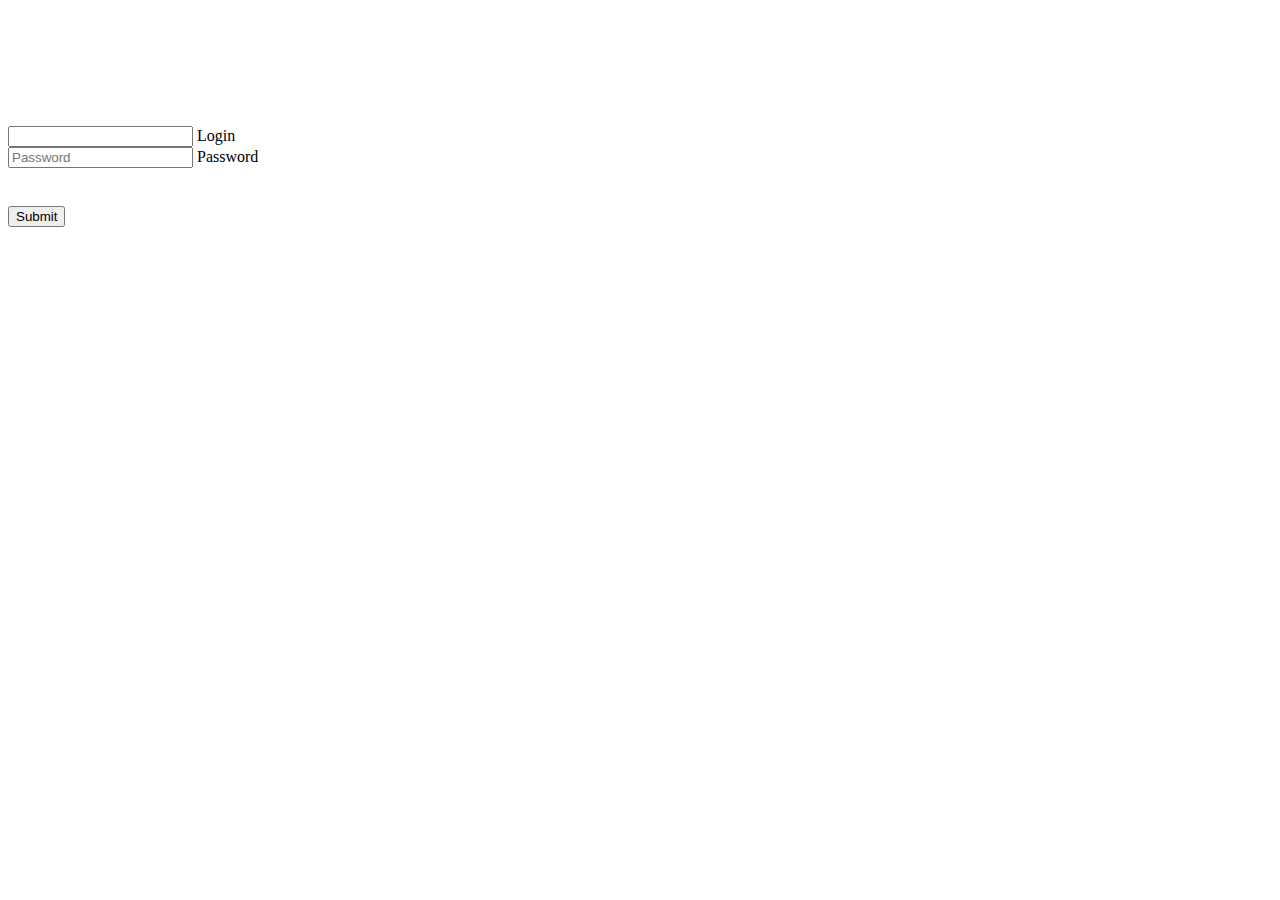
<file: src/main/webapp/index.html>
<!doctype html>
<html lang="en">
<head>
    <meta charset="utf-8">
    <meta name="viewport" content="width=device-width, initial-scale=1">
    <title>Bootstrap demo</title>
    <link href="https://cdn.jsdelivr.net/npm/bootstrap@5.2.3/dist/css/bootstrap.min.css" rel="stylesheet" integrity="sha384-rbsA2VBKQhggwzxH7pPCaAqO46MgnOM80zW1RWuH61DGLwZJEdK2Kadq2F9CUG65" crossorigin="anonymous">
</head>
<body>

<div class="container" style="margin-top: 10%">
    <div class="row"></div>
    <div class="row">
        <div class="col-3"></div>
        <div class="col-4">
            <form action="/hw_login" method="post">
                <div class="form-floating mb-3">
                    <input type="text" class="form-control" id="floatingInput" name="hw_login">
                    <label for="floatingInput">Login</label>
                </div>
                <div class="form-floating">
                    <input type="password" class="form-control" id="floatingPassword" name="hw_password" placeholder="Password">
                    <label for="floatingPassword">Password</label>
                </div>
                <button type="submit" class="btn btn-primary btn-lg" style="margin-top: 3%">Submit</button>
            </form>
        </div>
    </div>
</div>

<script src="https://cdn.jsdelivr.net/npm/bootstrap@5.2.3/dist/js/bootstrap.bundle.min.js" integrity="sha384-kenU1KFdBIe4zVF0s0G1M5b4hcpxyD9F7jL+jjXkk+Q2h455rYXK/7HAuoJl+0I4" crossorigin="anonymous"></script>
</body>
</html>
</file>
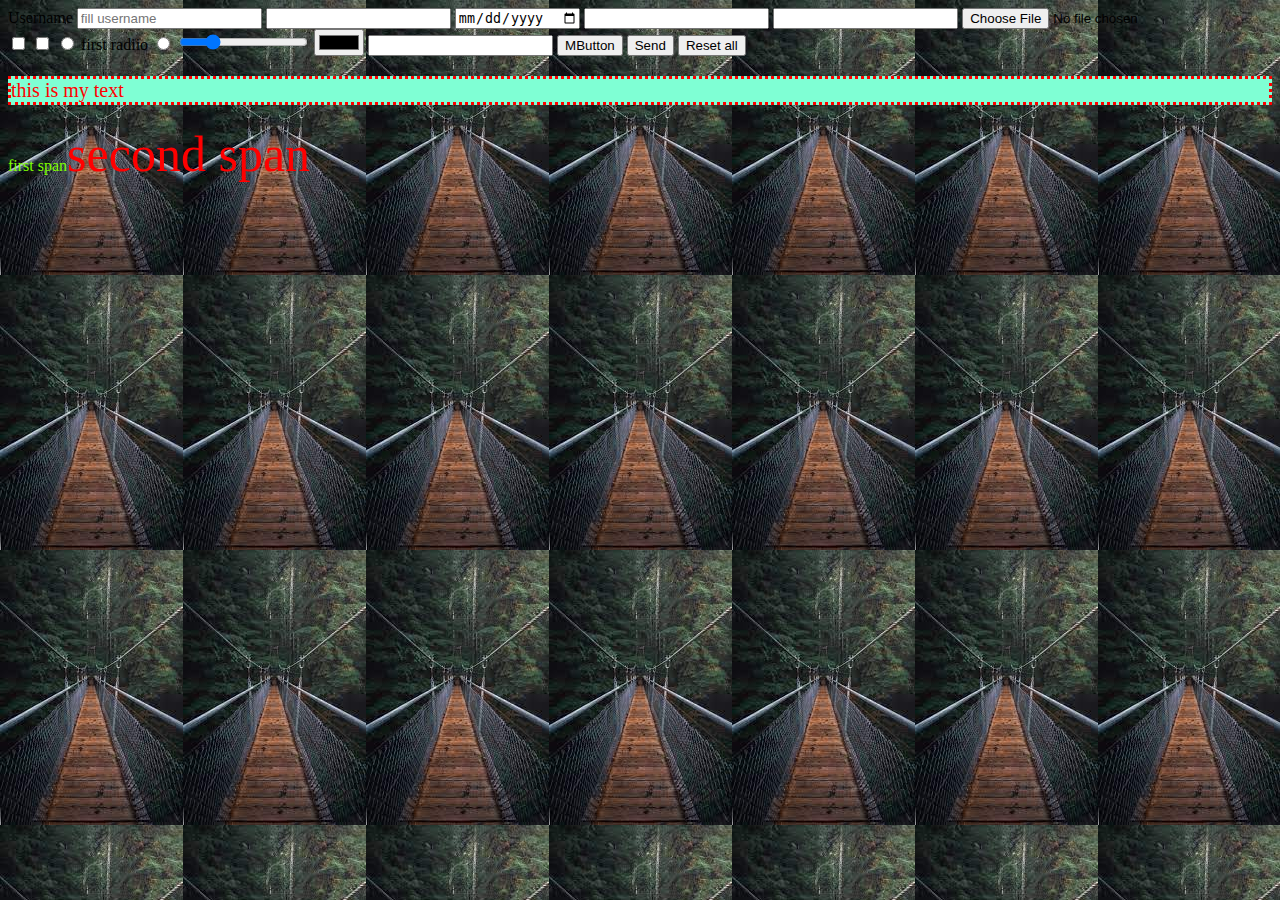
<file: src/main/webapp/form.html>
<!DOCTYPE html>
<html lang="en">
<head>
    <meta charset="UTF-8">
    <title>Form example</title>
    <link rel="stylesheet" href="my_style.css">
</head>
<body>
<form action="/dow" method="post">
    <label for="usname">Username</label>
    <input type="text" name="username" id="usname" placeholder="fill username">
    <input type="password" name="password">
    <input type="date" name="date">
    <input type="email">
    <input type="number">
    <input type="file"><br/>
    <input type="checkbox" id="fcheck1" name="fcheck">
    <input type="checkbox" id="fcheck2" name="fcheck">
    <input type="radio" id="rcheck1" name="rcheck">
    <label for="rcheck1">first radiio</label>
    <input type="radio" id="rcheck2" name="rcheck">
    <input type="range" value="24" min="1" max="100" oninput="">
    <input type="color">
    <input type="search">
    <input type="button" name="MyButton" value="MButton">
    <input type="submit" value="Send">
    <input type="reset" value="Reset all">
</form>
<p style="color: red">this is my text</p>
<div><span id="first_span">first span</span><span class="red_element">second span</span></div>
</body>
</html>
</file>
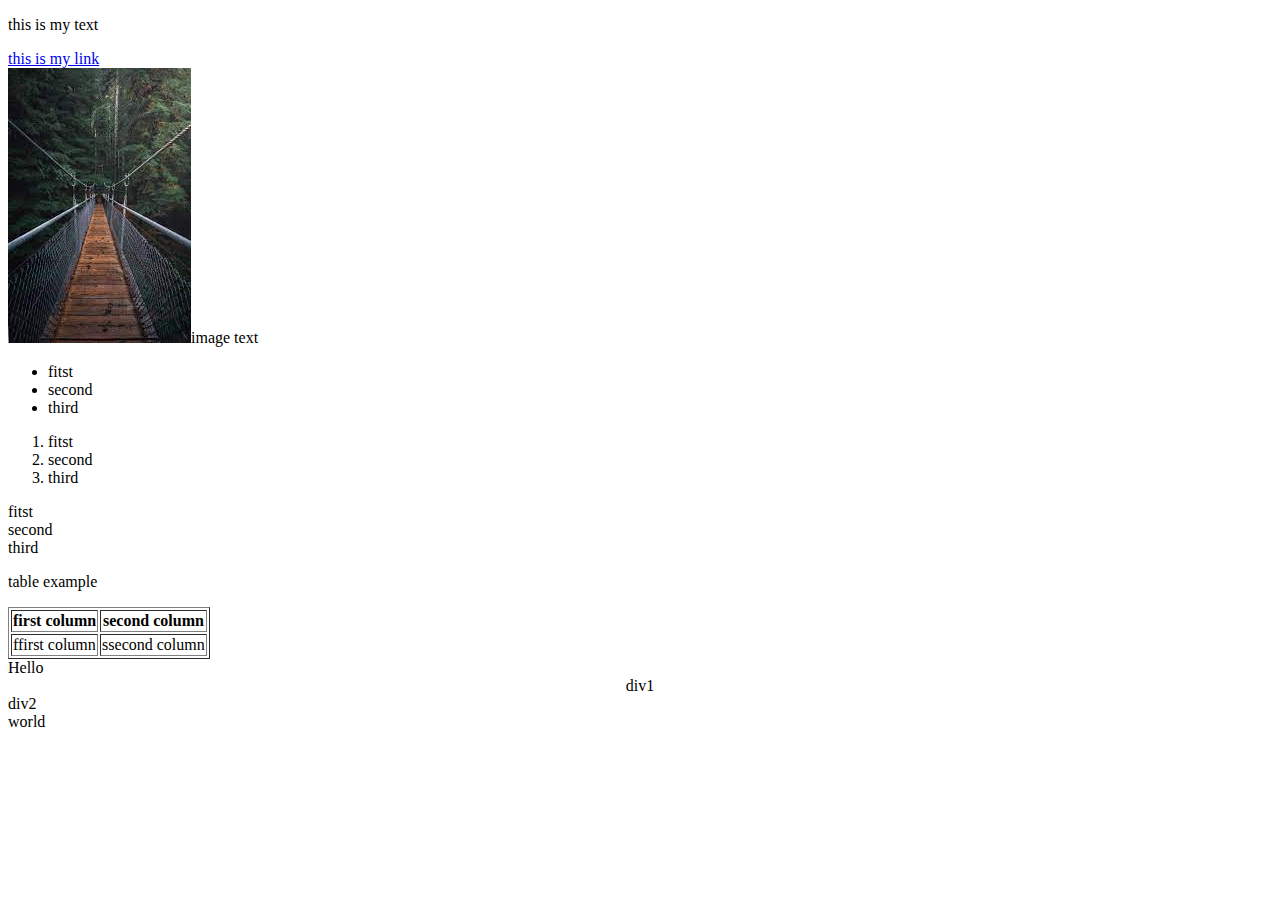
<file: src/main/webapp/index2.html>
<!DOCTYPE html>
<html lang="en">
<head>
    <meta charset="UTF-8">
    <title>Hello Java</title>
</head>
<body>
<p>this is my text</p>
<a href="/hello-servlet">this is my link</a>
<br/>
<img alt="text" src="bridge.jpg">image text</img>
<ul>
    <li>fitst</li>
    <li>second</li>
    <li>third</li>
</ul>
<ol>
    <li>fitst</li>
    <li>second</li>
    <li>third</li>
</ol>
<dl>
    <li>fitst</li>
    <li>second</li>
    <li>third</li>
</dl>
<table border="1px">
    <thead><p>table example</p></thead>
    <tbody>
    <tr>
        <th>first column</th>
        <th>second column</th>

    </tr>
    <tr>
        <td>ffirst column</td>
        <td>ssecond column</td>

    </tr>
    </tbody>
</table>
<div>Hello
    <div align="center">div1</div>
    <div>div2</div>
</div>
<div>world</div>

</body>
</html>
</file>
<file: src/main/webapp/my_style.css>
p {
    color: blue;
    background: aquamarine;
    font-family: "Arial Narrow";
    font-size: 20px;
    border-style: dotted;
}
body{
    background-color: azure;
    background-image: url("bridge.jpg");

}
#first_span{
    color: chartreuse;
}
.red_element{
    color: red;
    font-size: 50px;
}
th {
    border-style: solid;
}
td {
    border-style: solid;
    margin: 20px;
}
table{
    margin: 100px 200px 100px 200px;
}
p:hover{
    width: 100%;
}
input[type=submit]:hover{

}
</file>
